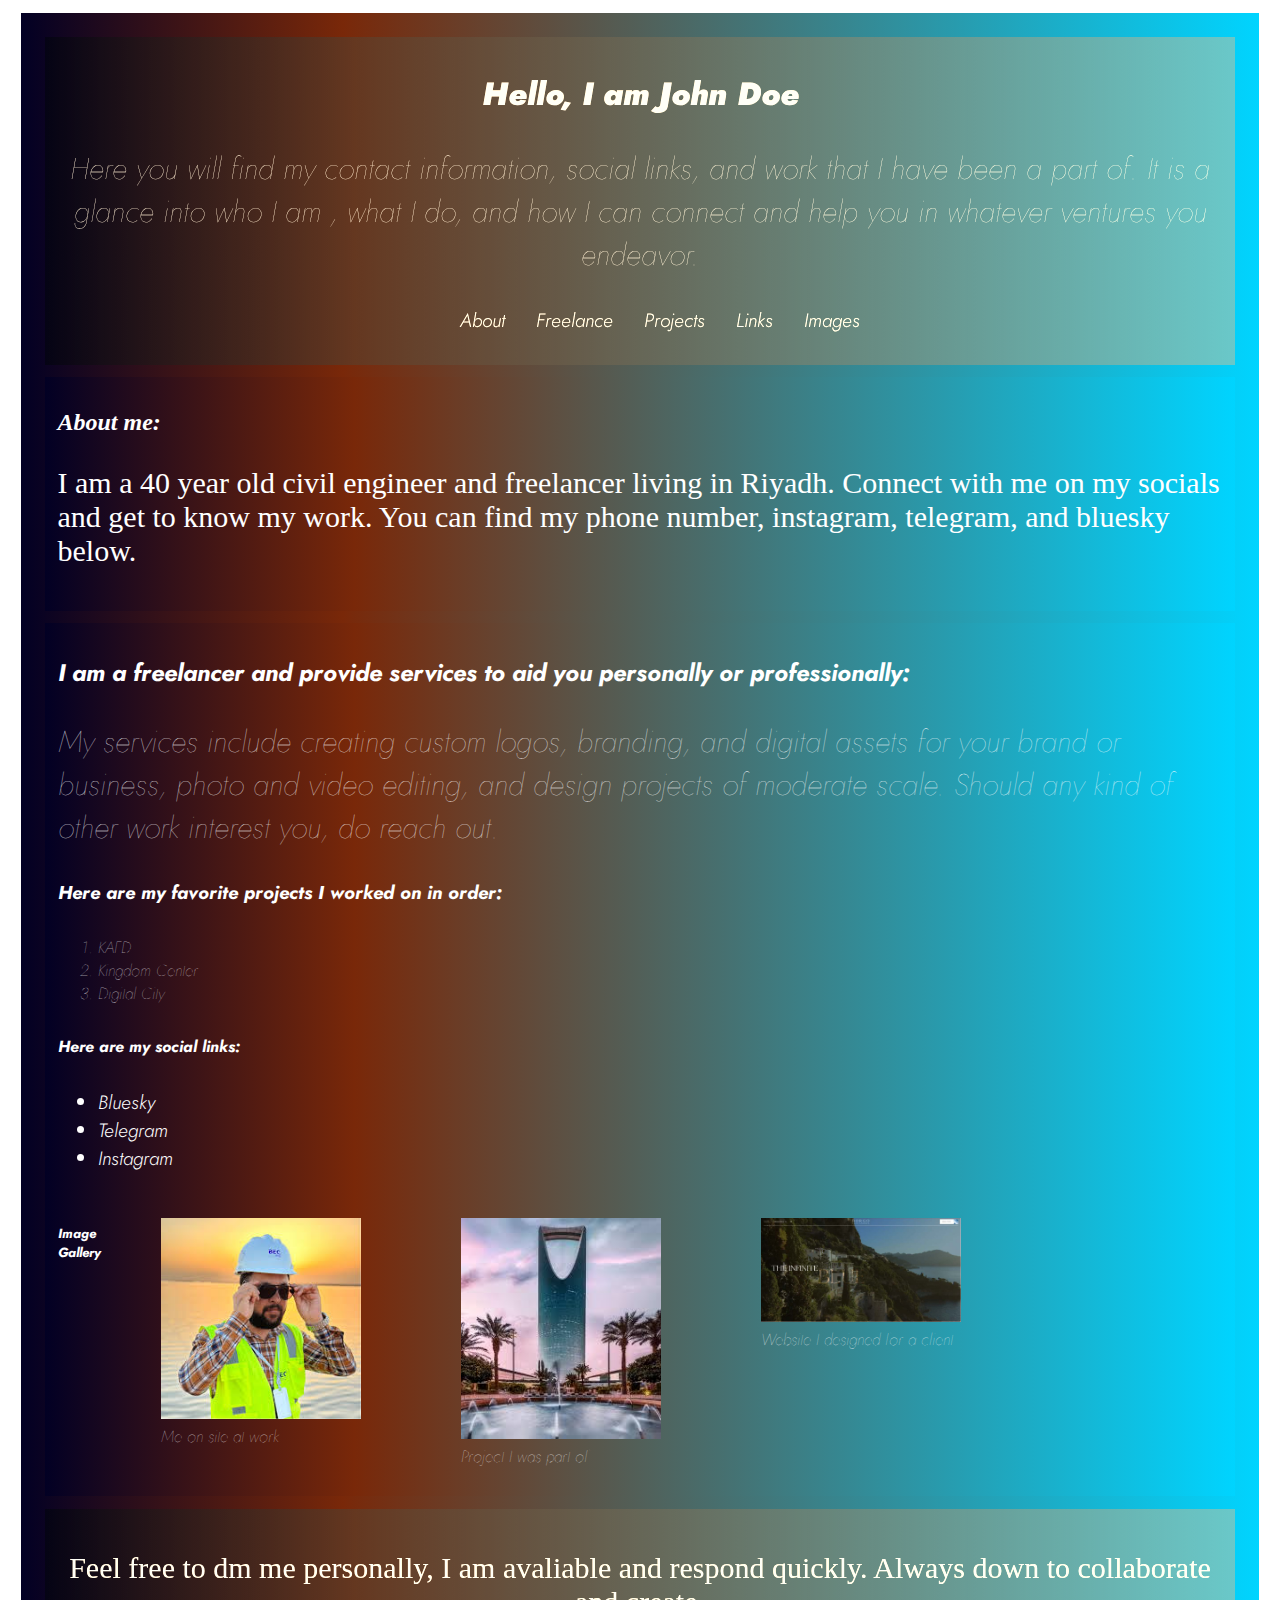
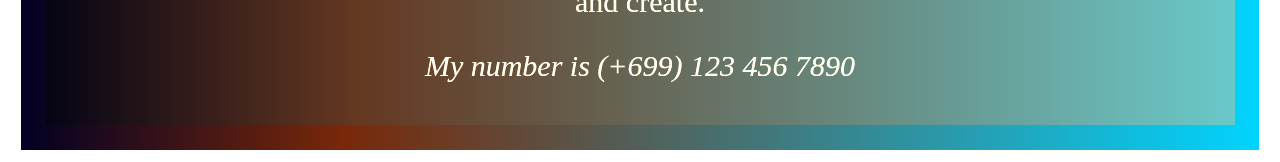
<file: index.html>
<!DOCTYPE html>
<html lang="en">
    <head>
        <!-- Head Area (meta not displayed)-->
        <meta charset="UTF-8">
        <meta name="viewport" content="width=device-width, initial-scale=1.0">
        <meta name="author" content="Vladimir Dvorkin">
        <meta name="description" content="This site contains profile information for a fictional figure John Doe">
        <meta name="keywords" content="html,John Doe, Profile, Connect, Phone, Dm, Socials">
        <link rel="preconnect" href="https://fonts.googleapis.com">
        <link rel="preconnect" href="https://fonts.gstatic.com" crossorigin>
        <link href="https://fonts.googleapis.com/css2?family=Jost:ital,wght@0,100..900;1,100..900&display=swap" rel="stylesheet">
        <link rel="stylesheet" href="Test.css">
        <title>John Doe's Profile</title>
    </head>
    <body>
    <div class = "box">

                <!-- Body Area, Displayed -->
        <header>
            <div class = "box0 a a:hover hoverScale filtration p ul jostfont  ">
                <h1> 
                    <b>
                        Hello, I am John Doe 
                    </b>
                </h1>
                <p> 
                    Here you will find my contact information, social links, and work that I have been a part of. It is a glance into who I am , what I do, and how I can connect and help you in whatever ventures you endeavor.
                </p>
                <ul>
                    <a href = "#about"> About</a></li>
                    <a href = "#freelance">Freelance</a></li>
                    <a href = "#projects">Projects</a></li>
                    <a href = "#links">Links</a></li>
                    <a href = "#images">Images</a></li>

                </ul>
            </div>
        </header>

            
            <main> 
                <!-- Sec1 for intro-->
                <section1 id="about">
                    <div class="box em">
                        <h2>
                            <em> 
                                About me:
                            </em> 
                        </h2>
                        <p> 
                            I am a 40 year old civil engineer and freelancer living in Riyadh. Connect with me on my socials and get to know my work. You can find my phone number, instagram, telegram, and bluesky below.
                        </p>
                    </div>
                </section1>

                <!-- Sec2 for freelance description -->
                <div class = "box jostfont"> 
                <section2 id="freelance">
                    <h2><em>
                        I am a freelancer and provide services to aid you personally or professionally: 
                    </em></h2>
                    <p>
                        My services include creating custom logos, branding, and digital assets for your brand or business, photo and video editing, and design projects of moderate scale. Should any kind of other work interest you, do reach out. 
                    </p>
                </section2>
            

                <!-- Sec3 for ordered projects -->
                <section3 id="projects"> 
                    <h3>
                        Here are my favorite projects I worked on in order: 
                    </h3>
                    <p>
                        <ol>
                            <li>
                                KAFD
                            </li>
                            <li>
                                Kingdom Center
                            </li>
                            <li>
                                Digital City
                            </li>
                        </ol>
                    </p>
                </section3>
            

                <!-- Sec4 for unorder links -->
                <div class=" a:hover">
                 <section4 id="links">
                    <h4>Here are my social links:</h4>
                    <p>
                        <ul>
                            <li>
                                <a href="https://www.bsky.app">Bluesky</a>
                            </li>
                            <li>
                                <a href="https://www.telegram.org">Telegram</a>
                            </li>
                            <li>
                                <a href="https://www.instagram.com">Instagram</a>
                            </li>
                        
                        </ul>
                    </p>
                </section4>
                </div>

                <!-- Sec5 for images -->
                <div class = "images">
                <section5 id="images">
                    <h5>Image Gallery</h5>
                        <figure>
                            <img src="John.jpeg" alt="Me on site at work" width="200">
                            <figcaption> <i> Me on site at work </i> </figcaption>
                        </figure>

                        <figure>
                            <img src="Centre.jpeg" alt="Project I was part of" width="200">
                            <figcaption> <i> Project I was part of </i> </figcaption>
                        </figure>

                        <figure>
                            <img src="Freelance.jpg" alt="Website I designed for a client" width="200">
                            <figcaption> <i>Website I designed for a client</i> </figcaption>
                        </figure>
                </section5>
                </div>                
                
            </main>

        <footer>
            <div class = " filtration hoverScale box0 p em">
                <p>
                    Feel free to dm me personally, I am avaliable and respond quickly. Always down to collaborate and create.
                </p>
                <p> <i>
                    My number is (+699) 123 456 7890
                </i></p>
            </div>
        </footer>

    </div>
    </body>
    

    </html>
</file>
<file: Test.css>
/* Divisions (boxes)/(sections) */
div{
    margin: 0%;
    padding: 0%;
}

/* Header/Title/Footer Box */
.box0{
    align-items: center;
    text-emphasis: italic;
    text-size-adjust: 30pt;
    width: auto; 
    margin: 1%;
    padding: 1%;
    align-items: center;
    text-align: center;
    background: rgb(2,0,36);
    background: linear-gradient(90deg, rgba(2,0,36,1) 0%, rgba(121,40,9,1) 26%, rgba(0,212,255,1) 100%);    
    color:white;         
}

/* Main Grouping */

.box{
    color: white;
    width: auto;
    margin: 1%;
    padding: 1%;
    text-size-adjust: 20px;
    align-items: center; 
    background: rgb(2,0,36);
    background: linear-gradient(90deg, rgba(2,0,36,1) 0%, rgba(121,40,9,1) 26%, rgba(0,212,255,1) 100%);    
}


/* Properties and Effects */
.jostfont {
    font-family: "Jost", serif;
    font-weight: 10;
    font-style: italic;
}

a {
    text-decoration: none;
    color: white;
}
a:hover {
    text-decoration: underline;
}

.hoverScale:hover{
    transform: scale(1.25);
}

p {
    font-size: 30px;
}

ul {
    word-spacing: 25px;
    font-weight: 300;
    font-family:inherit;
    font-size: larger;
}

.filtration{
    filter:sepia(50%)
}

#images{
    display: flex;
    gap: 20px;
    width: 20%;
    height: 20%;
}

#links{
    text-decoration:none;
    color: white;
}
</file>
